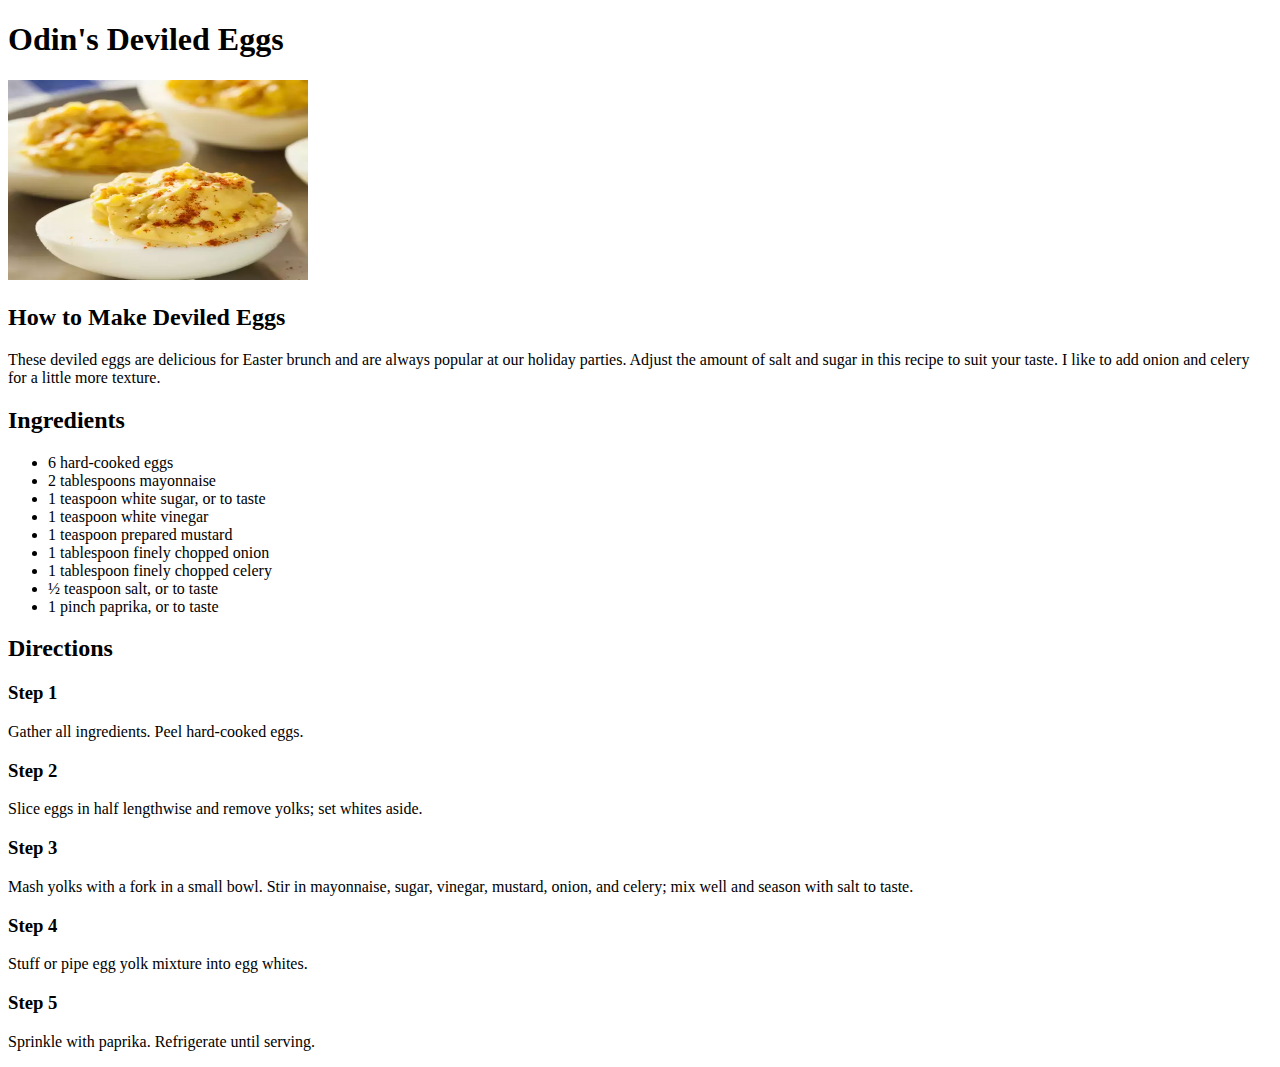
<file: recipes/deviled_eggs.html>
<!doctype html>
<html lang="en">
<head>
<title>Odin's Deviled Eggs</title>
<meta encoding="utf-8">
</head>
<h1>Odin's Deviled Eggs</h1>
<img src="../images/deviled_eggs.webp" width="300px" height="200px">
<h2>How to Make Deviled Eggs</h2>
<p>These deviled eggs are delicious for Easter brunch and are always popular at our holiday parties. Adjust the amount of salt and sugar in this recipe to suit your taste. I like to add onion and celery for a little more texture.</p>
<h2>Ingredients</h2>
<ul>
    <li>6 hard-cooked eggs</li>
    <li>2 tablespoons mayonnaise</li>
    <li>1 teaspoon white sugar, or to taste</li>
    <li>1 teaspoon white vinegar</li>
    <li>1 teaspoon prepared mustard</li>
    <li>1 tablespoon finely chopped onion</li>
    <li>1 tablespoon finely chopped celery</li>
    <li>½ teaspoon salt, or to taste</li>
    <li>1 pinch paprika, or to taste</li>
</ul>
<h2>Directions</h2>
<h3>Step 1</h3>
<p>Gather all ingredients. Peel hard-cooked eggs.</p>
<h3>Step 2</h3>
<p>Slice eggs in half lengthwise and remove yolks; set whites aside.</p>
<h3>Step 3</h3>
<p>Mash yolks with a fork in a small bowl. Stir in mayonnaise, sugar, vinegar, mustard, onion, and celery; mix well and season with salt to taste.</p>
<h3>Step 4</h3>
<p>Stuff or pipe egg yolk mixture into egg whites.</p>
<h3>Step 5</h3>
<p>Sprinkle with paprika. Refrigerate until serving.</p>
</html>
</file>
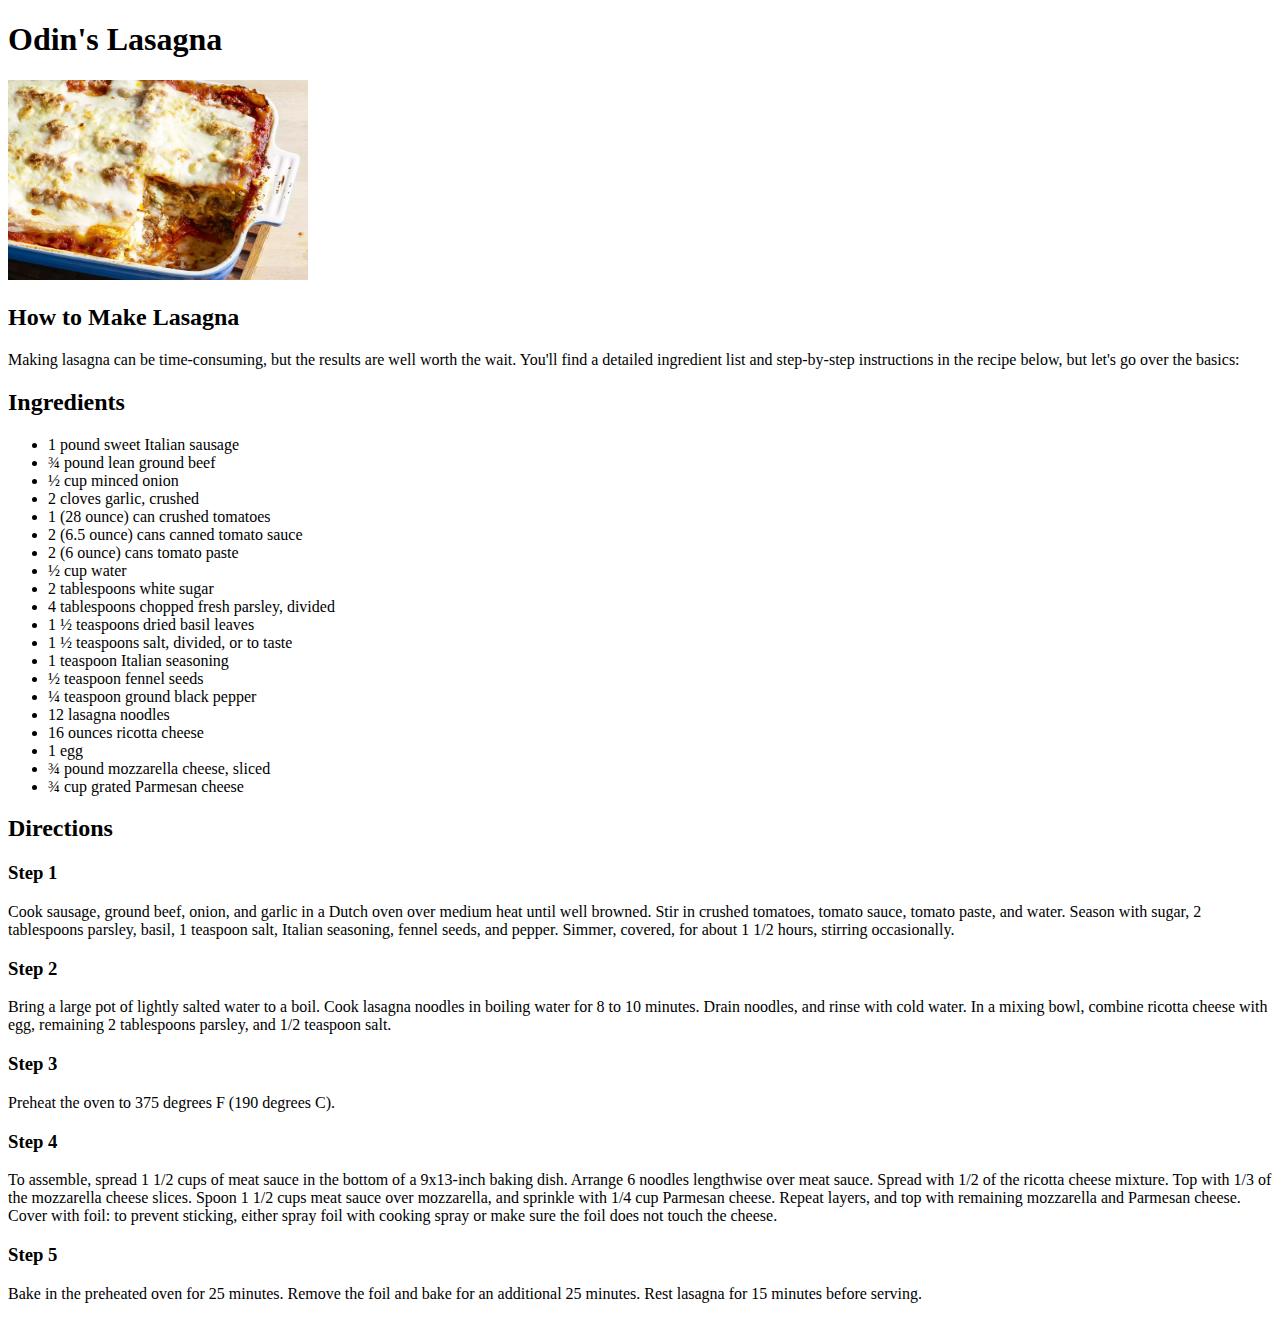
<file: recipes/lasagna.html>
<!doctype html>
<html lang="en">
<head>
<title>Odin's Lasagna</title>
<meta encoding="utf-8">
</head>
<h1>Odin's Lasagna</h1>
<img src="../images/lasagna.webp" width="300px" height="200px">
<h2>How to Make Lasagna</h2>
<p>Making lasagna can be time-consuming, but the results are well worth the wait. You'll find a detailed ingredient list and step-by-step instructions in the recipe below, but let's go over the basics:</p>
<h2>Ingredients</h2>
<ul>
    <li>1 pound sweet Italian sausage</li>
    <li>¾ pound lean ground beef</li>
    <li>½ cup minced onion</li>
    <li>2 cloves garlic, crushed</li>
    <li>1 (28 ounce) can crushed tomatoes</li>
    <li>2 (6.5 ounce) cans canned tomato sauce</li>
    <li>2 (6 ounce) cans tomato paste</li>
    <li>½ cup water</li>
    <li>2 tablespoons white sugar</li>
    <li>4 tablespoons chopped fresh parsley, divided</li>
    <li>1 ½ teaspoons dried basil leaves</li>
    <li>1 ½ teaspoons salt, divided, or to taste</li>
    <li>1 teaspoon Italian seasoning</li>
    <li>½ teaspoon fennel seeds</li>
    <li>¼ teaspoon ground black pepper</li>
    <li>12 lasagna noodles</li>
    <li>16 ounces ricotta cheese</li>
    <li>1 egg</li>
    <li>¾ pound mozzarella cheese, sliced</li>
    <li>¾ cup grated Parmesan cheese</li>
</ul>
<h2>Directions</h2>
<h3>Step 1</h3>
<p>Cook sausage, ground beef, onion, and garlic in a Dutch oven over medium heat until well browned. Stir in crushed tomatoes, tomato sauce, tomato paste, and water. Season with sugar, 2 tablespoons parsley, basil, 1 teaspoon salt, Italian seasoning, fennel seeds, and pepper. Simmer, covered, for about 1 1/2 hours, stirring occasionally.</p>
<h3>Step 2</h3>
<p>Bring a large pot of lightly salted water to a boil. Cook lasagna noodles in boiling water for 8 to 10 minutes. Drain noodles, and rinse with cold water. In a mixing bowl, combine ricotta cheese with egg, remaining 2 tablespoons parsley, and 1/2 teaspoon salt.</p>
<h3>Step 3</h3>
<p>Preheat the oven to 375 degrees F (190 degrees C).</p>
<h3>Step 4</h3>
<p>To assemble, spread 1 1/2 cups of meat sauce in the bottom of a 9x13-inch baking dish. Arrange 6 noodles lengthwise over meat sauce. Spread with 1/2 of the ricotta cheese mixture. Top with 1/3 of the mozzarella cheese slices. Spoon 1 1/2 cups meat sauce over mozzarella, and sprinkle with 1/4 cup Parmesan cheese. Repeat layers, and top with remaining mozzarella and Parmesan cheese. Cover with foil: to prevent sticking, either spray foil with cooking spray or make sure the foil does not touch the cheese.</p>
<h3>Step 5</h3>
<p>Bake in the preheated oven for 25 minutes. Remove the foil and bake for an additional 25 minutes. Rest lasagna for 15 minutes before serving.</p>
</html>
</file>
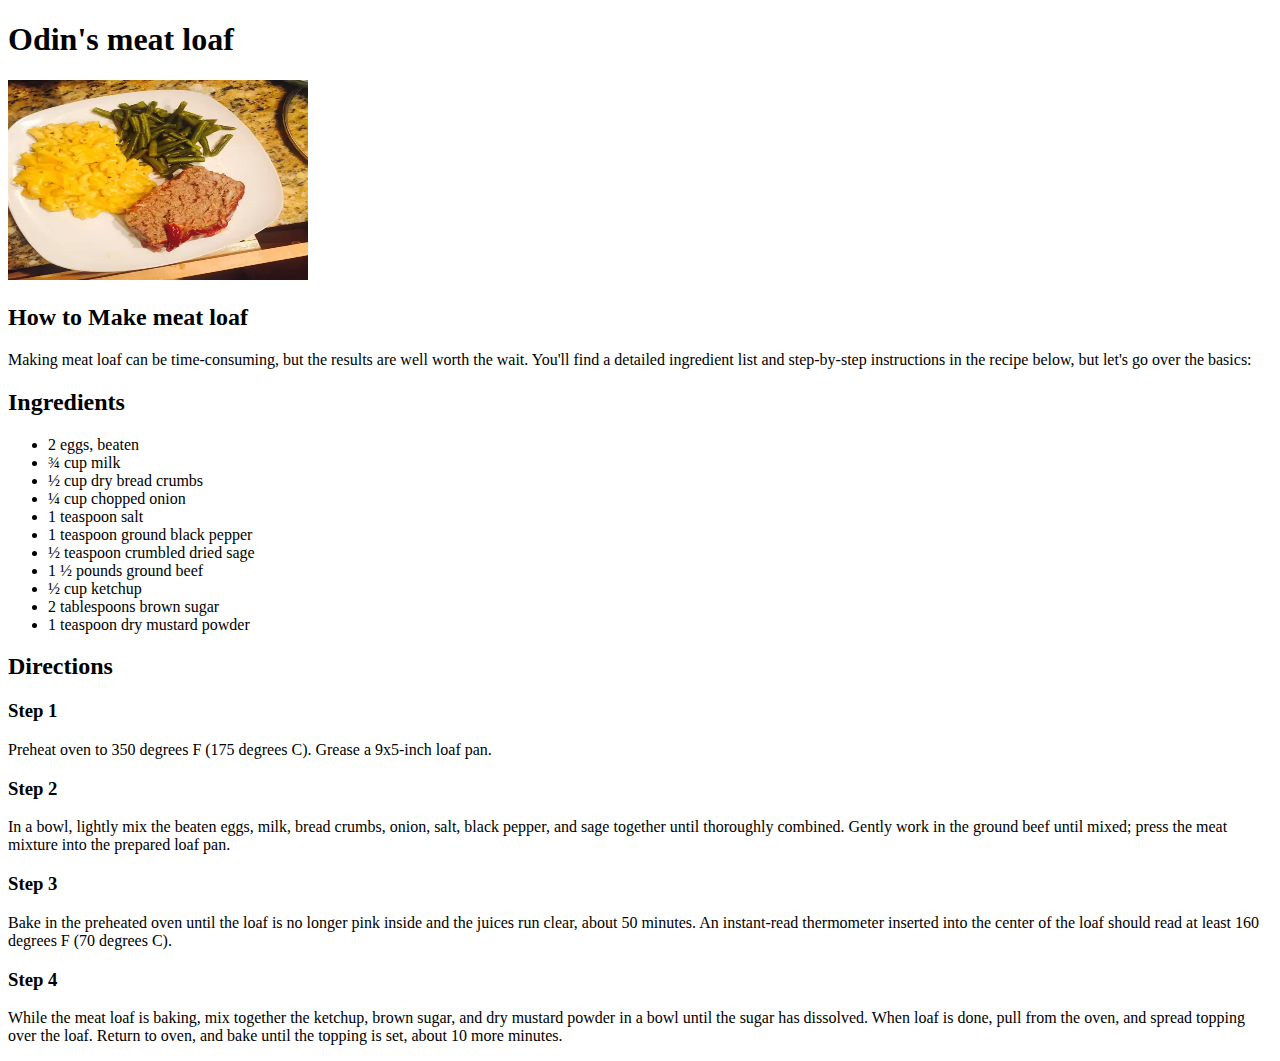
<file: recipes/meat_loaf.html>
<!doctype html>
<html lang="en">
<head>
<title>Odin's meat loaf</title>
<meta encoding="utf-8">
</head>
<h1>Odin's meat loaf</h1>
<img src="../images/meat_loaf.webp" width="300px" height="200px">
<h2>How to Make meat loaf</h2>
<p>Making meat loaf can be time-consuming, but the results are well worth the wait. You'll find a detailed ingredient list and step-by-step instructions in the recipe below, but let's go over the basics:</p>
<h2>Ingredients</h2>
<ul>
    <li>2 eggs, beaten</li>
    <li>¾ cup milk</li>
    <li>½ cup dry bread crumbs</li>
    <li>¼ cup chopped onion</li>
    <li>1 teaspoon salt</li>
    <li>1 teaspoon ground black pepper</li>
    <li>½ teaspoon crumbled dried sage</li>
    <li>1 ½ pounds ground beef</li>
    <li>½ cup ketchup</li>
    <li>2 tablespoons brown sugar</li>
    <li>1 teaspoon dry mustard powder</li>
</ul>
<h2>Directions</h2>
<h3>Step 1</h3>
<p>Preheat oven to 350 degrees F (175 degrees C). Grease a 9x5-inch loaf pan.</p>
<h3>Step 2</h3>
<p>In a bowl, lightly mix the beaten eggs, milk, bread crumbs, onion, salt, black pepper, and sage together until thoroughly combined. Gently work in the ground beef until mixed; press the meat mixture into the prepared loaf pan.</p>
<h3>Step 3</h3>
<p>Bake in the preheated oven until the loaf is no longer pink inside and the juices run clear, about 50 minutes. An instant-read thermometer inserted into the center of the loaf should read at least 160 degrees F (70 degrees C).</p>
<h3>Step 4</h3>
<p>While the meat loaf is baking, mix together the ketchup, brown sugar, and dry mustard powder in a bowl until the sugar has dissolved. When loaf is done, pull from the oven, and spread topping over the loaf. Return to oven, and bake until the topping is set, about 10 more minutes.</p>
</html>
</file>
